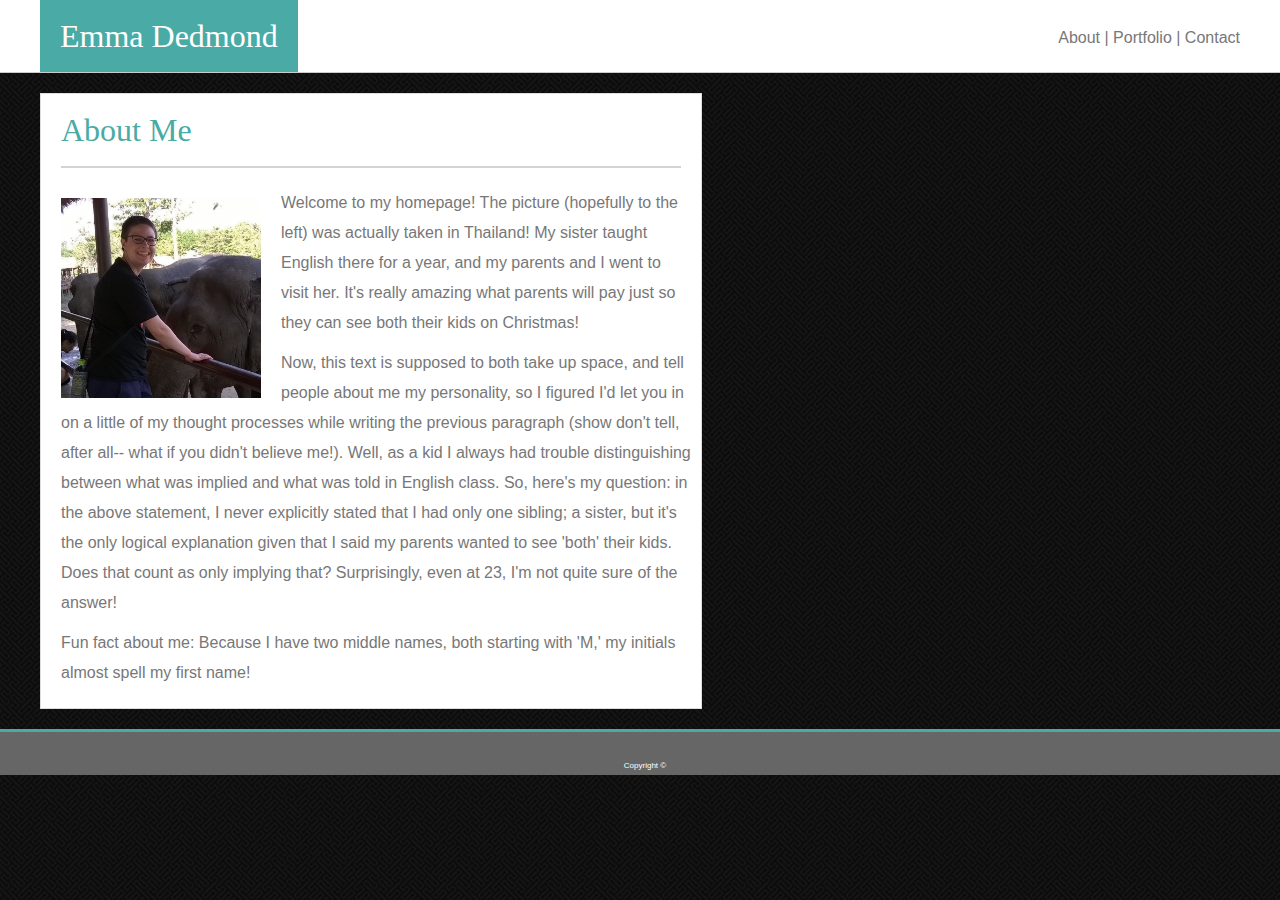
<file: index.html>
<!doctype html>
<html lang = "en">
    <head>
        <title>About Emma</title>
        <meta name="viewport" content="width=device-width, initial-scale=1.0">
        <meta http-equiv="X-UA-Compatible" content="ie=edge">
        <link rel="stylesheet" href="assets/css/reset.css">
        <link rel="stylesheet" href="assets/css/style.css">
        <link rel="stylesheet" href="assets/css/index.css">
    </head>
    <body>
        <div class ="clearfix">
            <header>
                <div class ="header-content">
                    <h1>Emma Dedmond</h1>
                    <div class = "links">
                        <a href ="index.html" class = "nav-link">About</a>
                        <!-- <div class = "nav-div">|</div> -->
                        |
                        <a href = "portfolio.html" class = "nav-link">Portfolio</a>
                        <!-- <div class = "nav-div">|</div>-->
                        |
                        <a href = "contact.html" class = "nav-link">Contact</a>
                    </div>
                </div>
            </header>
        </div>
        <section>
            <h2>About Me</h2>
            <hr>
            <img src = "assets/images/Profile-Picture.jpg" alt = "Emma and an Elephant">
            <p>Welcome to my homepage! The picture (hopefully to the left) was actually taken in Thailand!
                My sister taught English there for a year, and my parents and I went to visit her. It's really amazing 
                what parents will pay just so they can see both their kids on Christmas!
            </p>
            <p>
                Now, this text is supposed to both take up space, and tell people about me my personality, so I figured 
                I'd let you in on a little of my thought processes while writing the previous paragraph (show don't tell,
                after all-- what if you didn't believe me!). Well, as a kid I always had trouble distinguishing between what was
                implied and what was told in English class. So, here's my question: in the above statement, I never explicitly stated
                that I had only one sibling; a sister, but it's the only logical explanation given that I said my parents wanted 
                to see 'both' their kids. Does that count as only implying that? Surprisingly, even at 23, I'm not quite sure of the answer!
            </p>
            <p>Fun fact about me: Because I have two middle names, both starting with 'M,'
             my initials <i>almost</i> spell my first name! 
            </p>
        </section>
        <footer>
            <div>Copyright &copy;</div>
        </footer>
    </body>
</html>
</file>
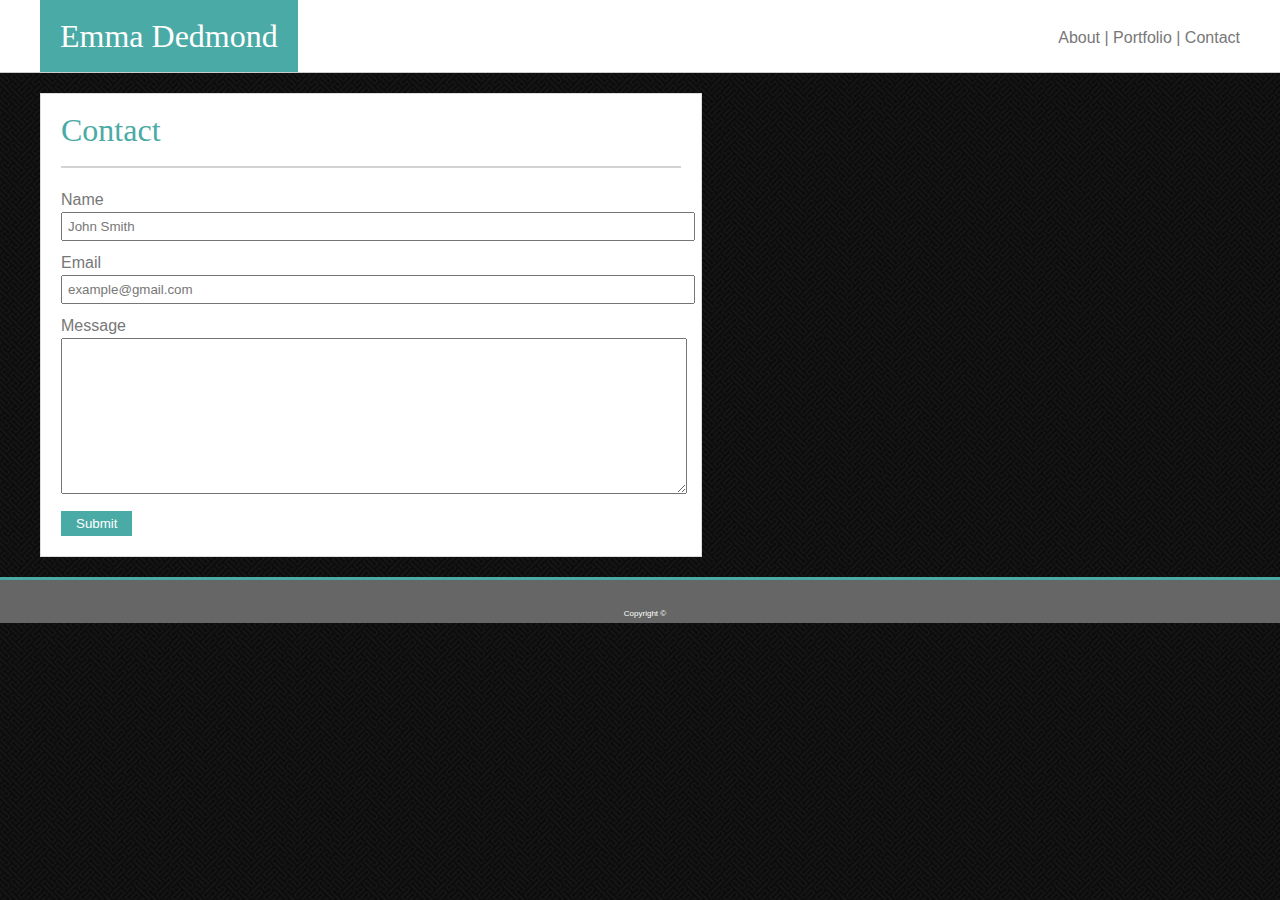
<file: contact.html>
<!doctype html>
<html lang ="en">
    <head>
        <title>Contact Me</title>
        <meta name="viewport" content="width=device-width, initial-scale=1.0">
        <meta http-equiv="X-UA-Compatible" content="ie=edge">
        <link rel="stylesheet" href="assets/css/reset.css">
        <link rel="stylesheet" href="assets/css/style.css">
        <link rel="stylesheet" href="assets/css/contact.css">
    </head>
    <body>
        <div class ="clearfix">
            <header>
                <div class ="header-content">
                    <h1>Emma Dedmond</h1>
                    <div class = "links">
                        <a href ="index.html" class = "nav-link">About</a>
                        <!-- <div class = "nav-div">|</div> -->
                        |
                        <a href = "portfolio.html" class = "nav-link">Portfolio</a>
                        <!-- <div class = "nav-div">|</div>-->
                        |
                        <a href = "contact.html" class = "nav-link">Contact</a>
                    </div>
                </div>
            </header>
            <section>
                <h2>Contact</h2>
                <hr>
                <form action="">
                    Name<br>
                    <input type ="text" name = "name" value="John Smith">
                    Email<br>
                    <input type ="text" name = "email" value ="example@gmail.com">
                    Message<br>
                    <textarea></textarea>
                    <!-- <input type = "textarea" name = "message" value ="">> -->
                </form>
                <button>Submit</button>
                
            </section>
            <footer>
                <div>Copyright &copy;</div>
            </footer>
        </div>

    </body>
</html>
</file>
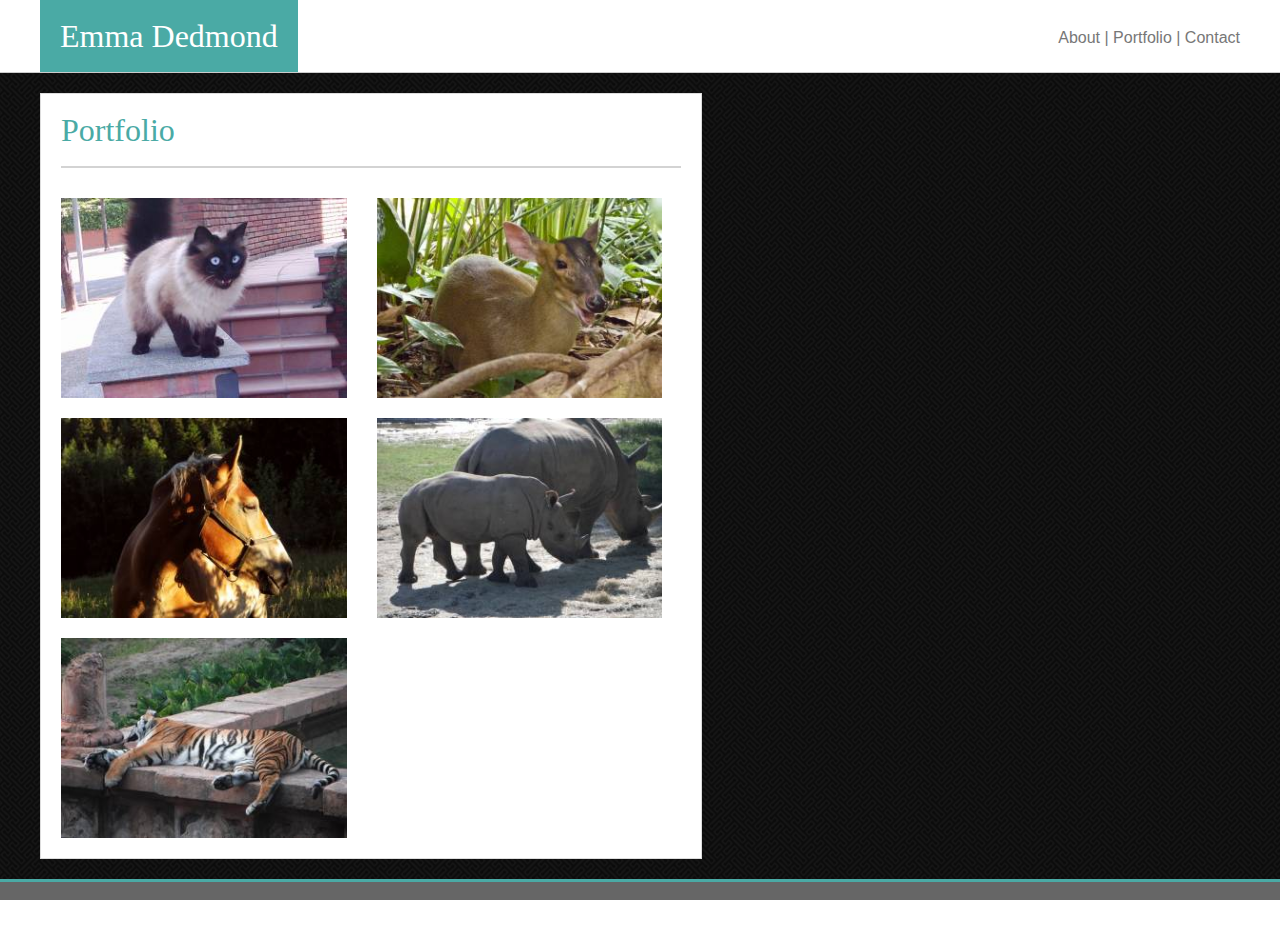
<file: portfolio.html>
<!doctype html>
<html lang = "en">
    <head>
        <title>Emma's Portfolio</title>
        <meta name="viewport" content="width=device-width, initial-scale=1.0">
        <meta http-equiv="X-UA-Compatible" content="ie=edge">
        <link rel="stylesheet" href="assets/css/reset.css">
        <link rel="stylesheet" href="assets/css/style.css">
    </head>
    <body>
        <!-- <div class = "container"> -->
        <div class ="clearfix">
            <header>
                <div class ="header-content">
                    <h1>Emma Dedmond</h1>
                    <div class = "links">
                        <a href ="index.html" class = "nav-link">About</a>
                        <!-- <div class = "nav-div">|</div> -->
                        |
                        <a href = "portfolio.html" class = "nav-link">Portfolio</a>
                        <!-- <div class = "nav-div">|</div>-->
                        |
                        <a href = "contact.html" class = "nav-link">Contact</a>
                    </div>
                </div>
            </header>
        </div>
        <section>
            <h2>Portfolio</h2>
            <hr>
            <div class = "img-box">
                <img src = "assets/images/cat.jpg" alt = "Cat">
                <!-- <div class = "overlay"> -->
                    <!-- Cats -->
                <!-- </div> -->
            </div>
            <div class = "img-box">
               <img src = "assets/images/deer.jpg" alt = "Deer">
               <!-- <div class = "overlay"> -->
                    <!-- Deer -->
                <!-- </div>     -->
            </div> 
            <div class = "img-box"> 
               <img src = "assets/images/horse.jpg" alt = "Horse">
               <!-- <div class = "overlay"> -->
                    <!-- Horses -->
                <!-- </div> -->
            </div>
            <div class = "img-box">   
               <img src = "assets/images/rhino.jpg" alt = "Rhino">
               <!-- <div class = "overlay"> -->
                    <!-- Rhinos -->
                <!-- </div> -->
            </div>
            <div class = "img-box">
               <img src = "assets/images/tiger.jpg" alt = "Tiger">
               <!-- <div class = "overlay"> -->
                    <!-- Tigers (more Cats) -->
                <!-- </div> -->
            </div>
        </section>
        
        <footer>
            <div>Copyright &copy;</div>
        </footer>
        <!-- </div> -->
    </body>
</html>
</file>
<file: assets/css/style.css>
html, body {
    height:100%;
    width:100%;
    margin:0px;
    padding:0px;
    overflow-x:hidden;
    overflow-y:auto;
}

body {
    background-image: url("../images/pw_maze_black/pw_maze_black.png");
    font-family: Arial, Helvetica, sans-serif;
    color: #777777;
    

}
/* .container {
    height:100%;
    position: relative;
    overflow:auto;
} */
header {
    background-color:white;
    width:100%;
    border-bottom: #cccccc solid 1px;
    overflow:hidden;
}
.header-content {
    margin-right:20px;
    /* width:960px;
    margin:auto; */
}
.nav-link{
    color:#777777;
    float:right;
    padding:10px;
    padding-right:0;
    padding-left:0;
}
.nav-link:hover {
    color:black;
}
.nav-div {
    color: lightgrey;
    float:right;
    padding:10px;
    padding-right:10px;
    padding-left:10px;
}
section {
    background-color:white;
    border: #dddddd solid 1px;
    margin: 20px;
    margin-bottom:20px;
    /* This gives a gap between section and bottom of page for footer */
    padding:10px;
    /* Because padding is 10px, section width must be 960-2*10 */
    /* width:640px; */
    overflow:auto;
}
h1,h2 {
    font-family:Georgia, 'Times New Roman', Times, serif;
    font-size: 200%;
    font-style:bolder;
}

h1 {
    background-color: #4aaaa5;
    color:white;
    padding:20px;
    float:left;
}
h2 {
    padding:10px;
    /* padding-top: 0;
    padding-left:10px; */
    color:#4aaaa5;
}
hr {
    border:1px lightgray solid;
    margin:10px;
    margin-bottom:20px;
}
form {
    margin: 10px;
    line-height:150%;
}
input {
    width:100%;
    /* margin-top:10px;*/
    margin-bottom:10px; 
    padding:5px;
    color:#777777;
}
input:focus{
    color:black;
    outline:none;
}
textarea{
    height:150px;
    width : 100%;
    resize :vertical;
    outline:none;
} 

button {
    margin:10px;
    margin-top:0;
    background-color:#4aaaa5;
    color:white;
    padding:5px;
    padding-right:15px;
    padding-left:15px;
    border:none;
}
button:focus {
    outline:none;
}
button:active {
    background-color: darkslategray;
}
/*.img-box {
    float:left;
    margin-bottom:20px;
    margin:10px;
    margin-right:20px;
    width:290.5px;
    height:200;
    overflow:hidden;
}
.overlay {
    position:relative;
    height:30px;
    bottom:-160px; 
    bottom: 190px;
    background-color:#4aaaa5;
    margin-left:10px;
    color:white;
    width:300px;
    text-align:center; 
} */

img {
    height:200px;
    float:left;
    padding:10px;
    padding-right:20px;
}
p {
    line-height:30px;
    /* padding:10px; */
    margin-left:10px;
    margin-bottom:10px;
}
footer {
    /* position:absolute; */
    /* bottom:0; */
    background-color:#666666;
    padding:5px;
    padding-top:30px;
    border-top:#4aaaa5 solid 3px;
    width:100%;

    font-size:50%;
    text-align:center;
    color:white;
}

.clearfix::after {
    width:100%;
    content:"";
    display:block;
    clear:both;
}
section {
    width: 640px;
    margin-left:40px;
}
.header-content {
    margin-right:40px;
    margin-left:40px;
}
.nav-link, .nav-div{
    float:none;
}
.links {
    float:right;
    margin-top:30px;
}

@media screen and (max-width: 640px) {
    .img-box {
        display:block;
        float:none;
        margin: auto;
        width: 50%;
/*         
        position:relative;
        left:-50px; */
    }
    .header-content {
        margin:0 !important;
    }
    h1 {
        width:100%;
        text-align: center;
    }
    .links {
        /* padding:20px;
        margin:auto;
        width: 70%; */
        /* border: red solid 2px;  */
        width: 100%;
        margin:auto;
        margin-right:-5px;
        text-Align:center;
        margin-top:20px;
        margin-bottom:20px;
        position:relative;
        left: 15px;
    }
    .nav-link, .nav-div{
        float:none;
    }
    img {
        box-sizing:border-box;
        width:100%;
        height:100%;
        padding-right:10px;
    }
}
@media screen and (max-width: 768px) {
    section {
        
        /* margin-right:40px !important; */
        width:90% !important;
        margin:20px !important;
    }
    
}
@media screen and (max-width: 980px) {
    section {
        width: 640px;
        margin-left:40px;
    }
    .header-content {
        margin-right:40px;
        margin-left:40px;
    }
}
</file>
<file: assets/css/index.css>
/* 
section {
    margin-bottom:108px;
} */
</file>
<file: assets/css/contact.css>
/* section {
    margin-bottom:110px;
} */
</file>
